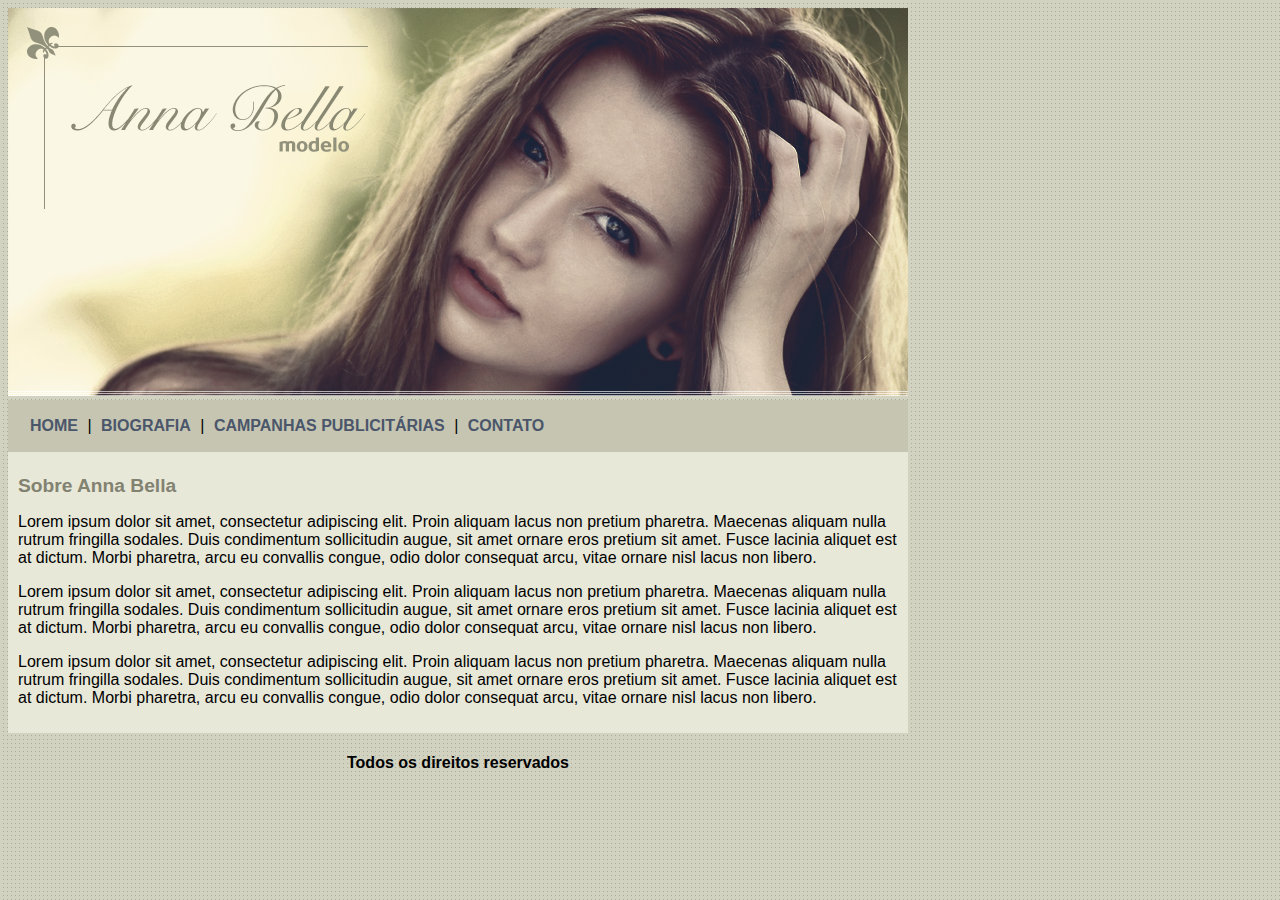
<file: index.html>
<!DOCTYPE html>

	<html>

	<head>
	
		<title>Anna Bella - Oficial</title>
		<meta charset="utf-8">
		<link rel="stylesheet" type="text/css" href="estilos.css">
	
	</head>
	
	<body>

		<div id="principal">
			
			<img src="imagens/capa.png">

			<div id="menu">
				<a href="">HOME</a> |
				<a href="Biografia.html">BIOGRAFIA</a> |
				<a href="campanhas_publicitarias.html">CAMPANHAS PUBLICITÁRIAS</a> |
				<a href="contato.html">CONTATO</a>
			</div>

			<div id="conteudo">

				<h1>Sobre Anna Bella</h1>

				<p>
					Lorem ipsum dolor sit amet, consectetur adipiscing elit. Proin aliquam lacus non pretium pharetra. Maecenas aliquam nulla rutrum fringilla sodales. Duis condimentum sollicitudin augue, sit amet ornare eros pretium sit amet. Fusce lacinia aliquet est at dictum. Morbi pharetra, arcu eu convallis congue, odio dolor consequat arcu, vitae ornare nisl lacus non libero.
				</p>
				
				<p>
					Lorem ipsum dolor sit amet, consectetur adipiscing elit. Proin aliquam lacus non pretium pharetra. Maecenas aliquam nulla rutrum fringilla sodales. Duis condimentum sollicitudin augue, sit amet ornare eros pretium sit amet. Fusce lacinia aliquet est at dictum. Morbi pharetra, arcu eu convallis congue, odio dolor consequat arcu, vitae ornare nisl lacus non libero.
				</p>

				<p>
					Lorem ipsum dolor sit amet, consectetur adipiscing elit. Proin aliquam lacus non pretium pharetra. Maecenas aliquam nulla rutrum fringilla sodales. Duis condimentum sollicitudin augue, sit amet ornare eros pretium sit amet. Fusce lacinia aliquet est at dictum. Morbi pharetra, arcu eu convallis congue, odio dolor consequat arcu, vitae ornare nisl lacus non libero.
				</p>

			</div>

			<div id="rodape">
				<h4>Todos os direitos reservados</h4>
			</div>

		</div>
	
	</body>
	
	</html>
</file>
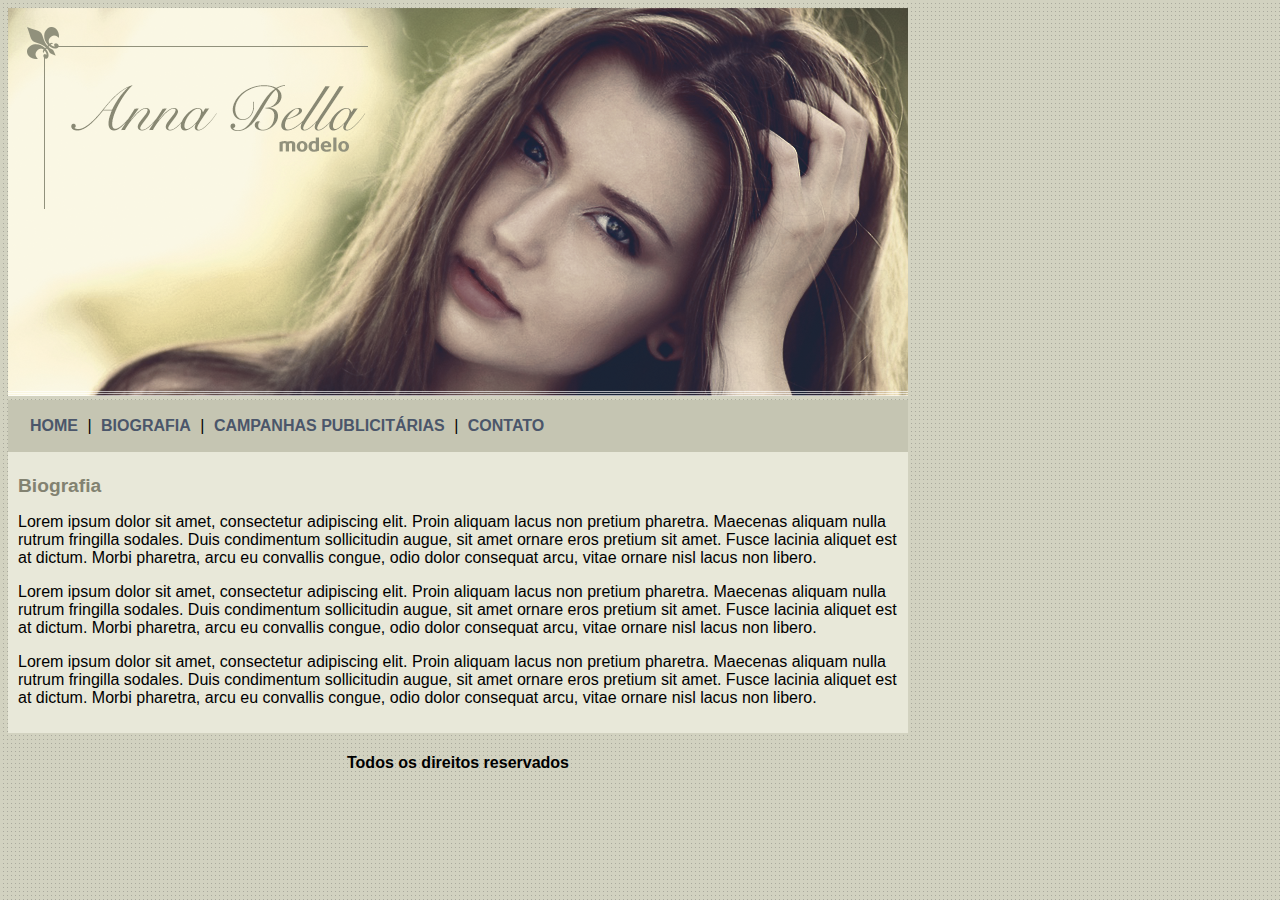
<file: Biografia.html>
<!DOCTYPE html>
	
	<html>
	
	<head>
		
		<title>Anna Bella - Biografia</title>
		<meta charset="utf-8">
		<link rel="stylesheet" type="text/css" href="estilos.css">
	
	</head>
	
	<body>

		<div id="principal">
			
			<img src="imagens/capa.png">

			<div id="menu">
				<a href="index.html">HOME</a> |
				<a href="">BIOGRAFIA</a> |
				<a href="campanhas_publicitarias.html">CAMPANHAS PUBLICITÁRIAS</a> |
				<a href="contato.html">CONTATO</a>
			</div>

			<div id="conteudo">
				
				<h1>Biografia</h1>

				<p>
					Lorem ipsum dolor sit amet, consectetur adipiscing elit. Proin aliquam lacus non pretium pharetra. Maecenas aliquam nulla rutrum fringilla sodales. Duis condimentum sollicitudin augue, sit amet ornare eros pretium sit amet. Fusce lacinia aliquet est at dictum. Morbi pharetra, arcu eu convallis congue, odio dolor consequat arcu, vitae ornare nisl lacus non libero.
				</p>

				<p>
					Lorem ipsum dolor sit amet, consectetur adipiscing elit. Proin aliquam lacus non pretium pharetra. Maecenas aliquam nulla rutrum fringilla sodales. Duis condimentum sollicitudin augue, sit amet ornare eros pretium sit amet. Fusce lacinia aliquet est at dictum. Morbi pharetra, arcu eu convallis congue, odio dolor consequat arcu, vitae ornare nisl lacus non libero.
				</p>

				<p>
					Lorem ipsum dolor sit amet, consectetur adipiscing elit. Proin aliquam lacus non pretium pharetra. Maecenas aliquam nulla rutrum fringilla sodales. Duis condimentum sollicitudin augue, sit amet ornare eros pretium sit amet. Fusce lacinia aliquet est at dictum. Morbi pharetra, arcu eu convallis congue, odio dolor consequat arcu, vitae ornare nisl lacus non libero.
				</p>

			</div>

			<div id="rodape">

				<h4>Todos os direitos reservados</h4>
				
			</div>

		</div>

	</body>
	
	</html>
</file>
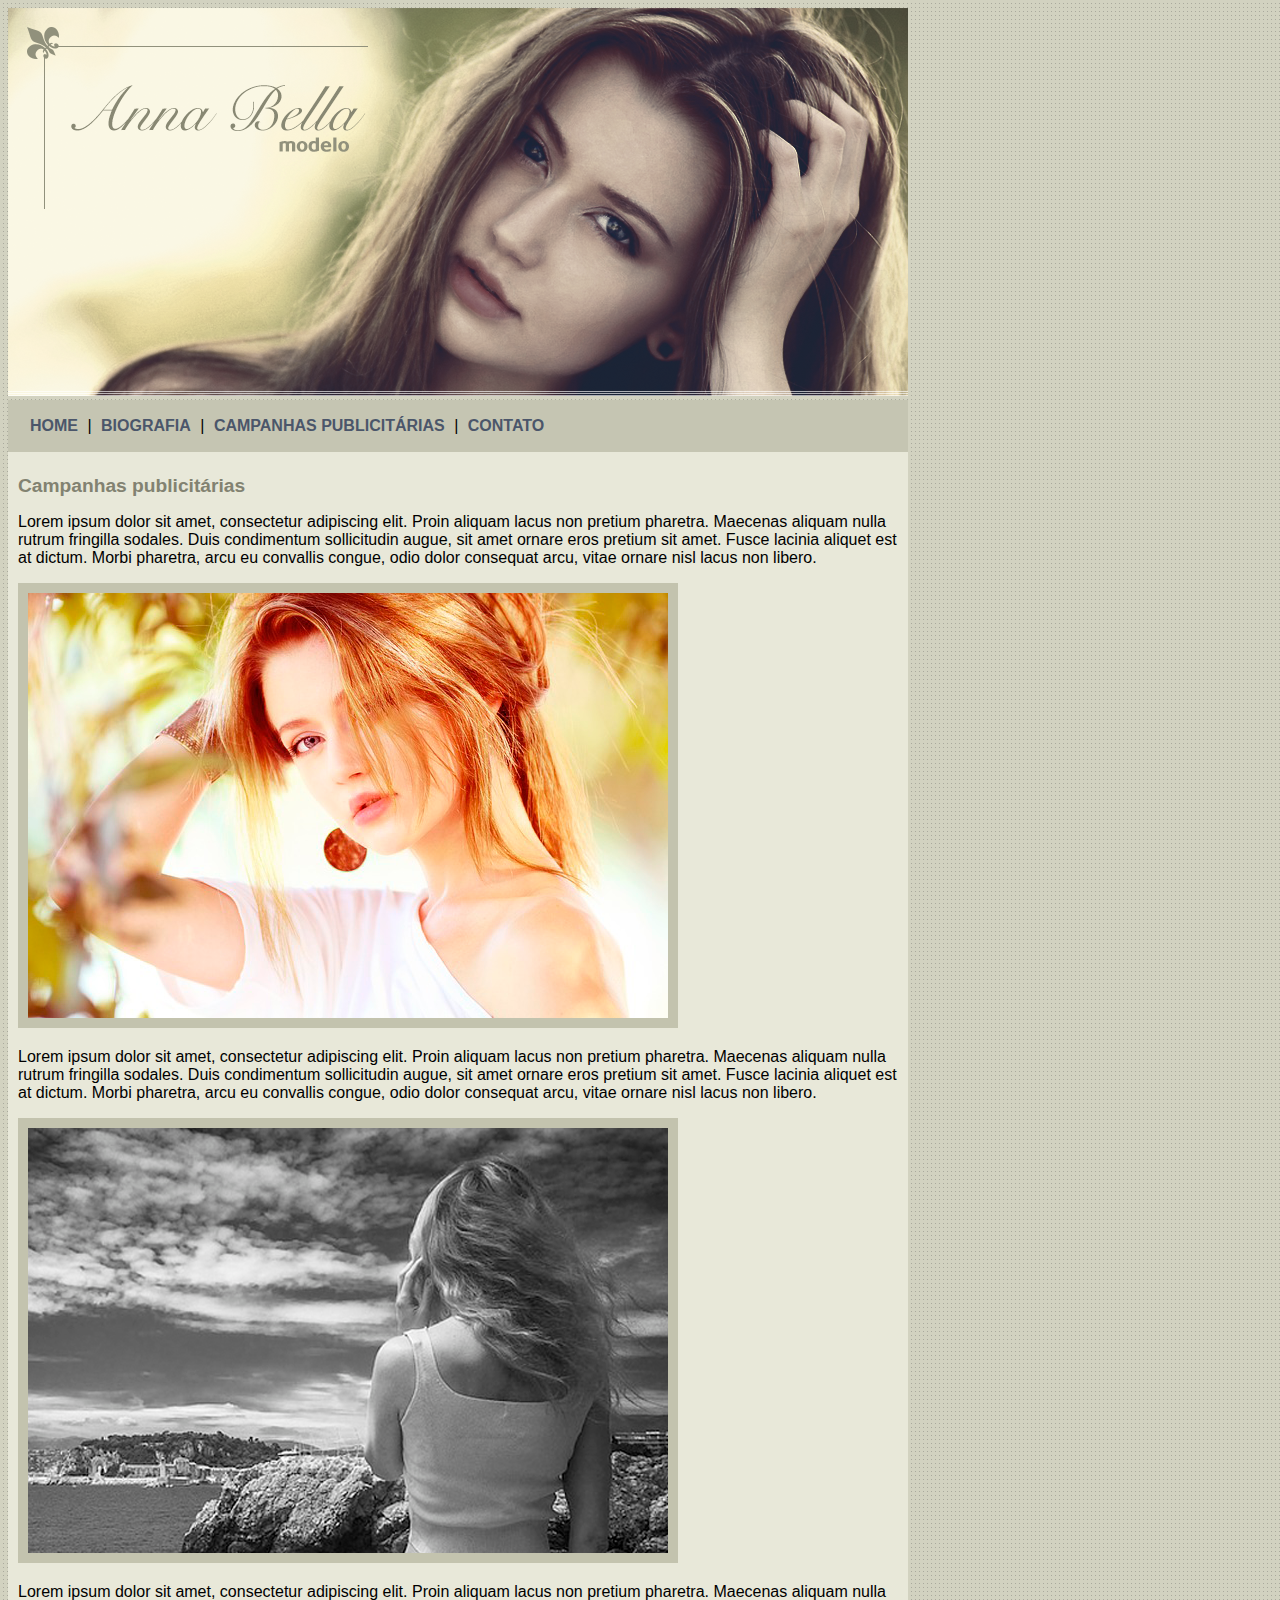
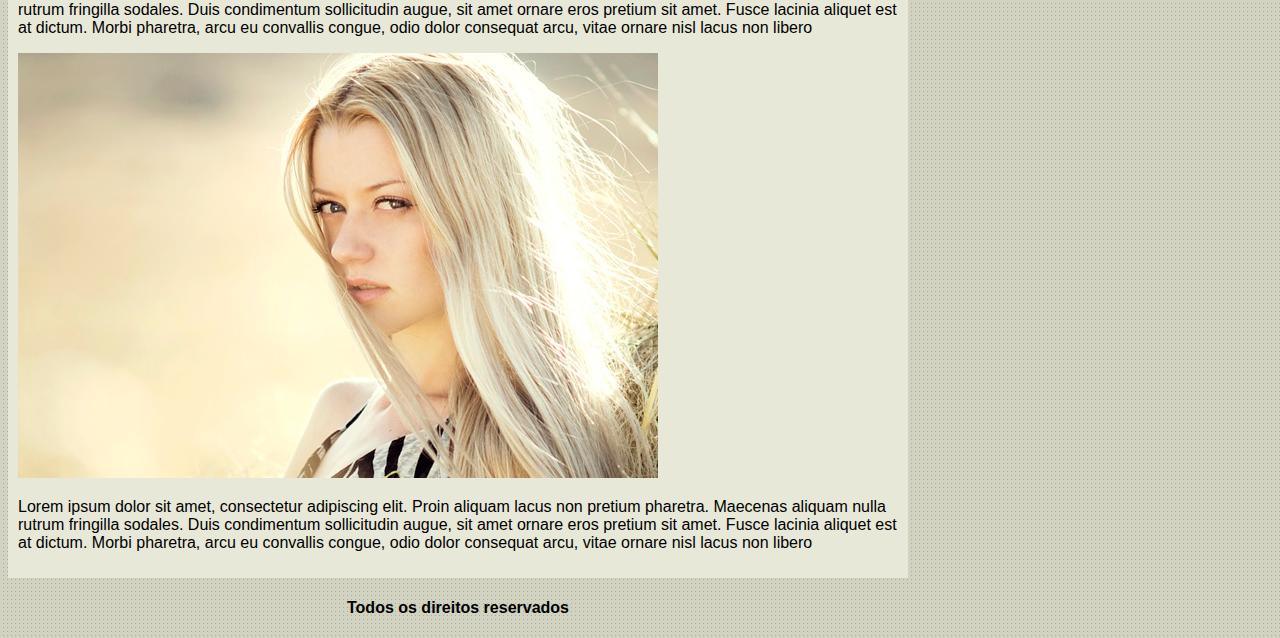
<file: campanhas_publicitarias.html>
<!DOCTYPE html>
	
	<html>
	
	<head>
		
		<title>Anna Bella - Campanhas publicitárias</title>
		<meta charset="utf-8">
		<link rel="stylesheet" type="text/css" href="estilos.css">
	
	</head>
	
	<body>

		<div id="principal">

			<img src="imagens/capa.png">

			<div id="menu">
				
				<a href="index.html">HOME</a> |
				<a href="Biografia.html">BIOGRAFIA</a> |
				<a href="">CAMPANHAS PUBLICITÁRIAS</a> |
				<a href="contato.html">CONTATO</a>

			</div>

			<div id="conteudo">

				<h1>Campanhas publicitárias</h1>

				<p>
					Lorem ipsum dolor sit amet, consectetur adipiscing elit. Proin aliquam lacus non pretium pharetra. Maecenas aliquam nulla rutrum fringilla sodales. Duis condimentum sollicitudin augue, sit amet ornare eros pretium sit amet. Fusce lacinia aliquet est at dictum. Morbi pharetra, arcu eu convallis congue, odio dolor consequat arcu, vitae ornare nisl lacus non libero.
				</p>

				<img class="fotos" src="imagens/foto3.png">

				<p>
					Lorem ipsum dolor sit amet, consectetur adipiscing elit. Proin aliquam lacus non pretium pharetra. Maecenas aliquam nulla rutrum fringilla sodales. Duis condimentum sollicitudin augue, sit amet ornare eros pretium sit amet. Fusce lacinia aliquet est at dictum. Morbi pharetra, arcu eu convallis congue, odio dolor consequat arcu, vitae ornare nisl lacus non libero.
				</p>

				<img class="fotos" src="imagens/foto1.png">

				<p>
					Lorem ipsum dolor sit amet, consectetur adipiscing elit. Proin aliquam lacus non pretium pharetra. Maecenas aliquam nulla rutrum fringilla sodales. Duis condimentum sollicitudin augue, sit amet ornare eros pretium sit amet. Fusce lacinia aliquet est at dictum. Morbi pharetra, arcu eu convallis congue, odio dolor consequat arcu, vitae ornare nisl lacus non libero
				</p>

				<img class="fotoss" src="imagens/foto2.png">

				<p>
					Lorem ipsum dolor sit amet, consectetur adipiscing elit. Proin aliquam lacus non pretium pharetra. Maecenas aliquam nulla rutrum fringilla sodales. Duis condimentum sollicitudin augue, sit amet ornare eros pretium sit amet. Fusce lacinia aliquet est at dictum. Morbi pharetra, arcu eu convallis congue, odio dolor consequat arcu, vitae ornare nisl lacus non libero
				</p>
				
			</div>

			<div id="rodape">
				
				<h4>Todos os direitos reservados</h4>

			</div>
			
		</div>
	
	</body>
	
	</html>
</file>
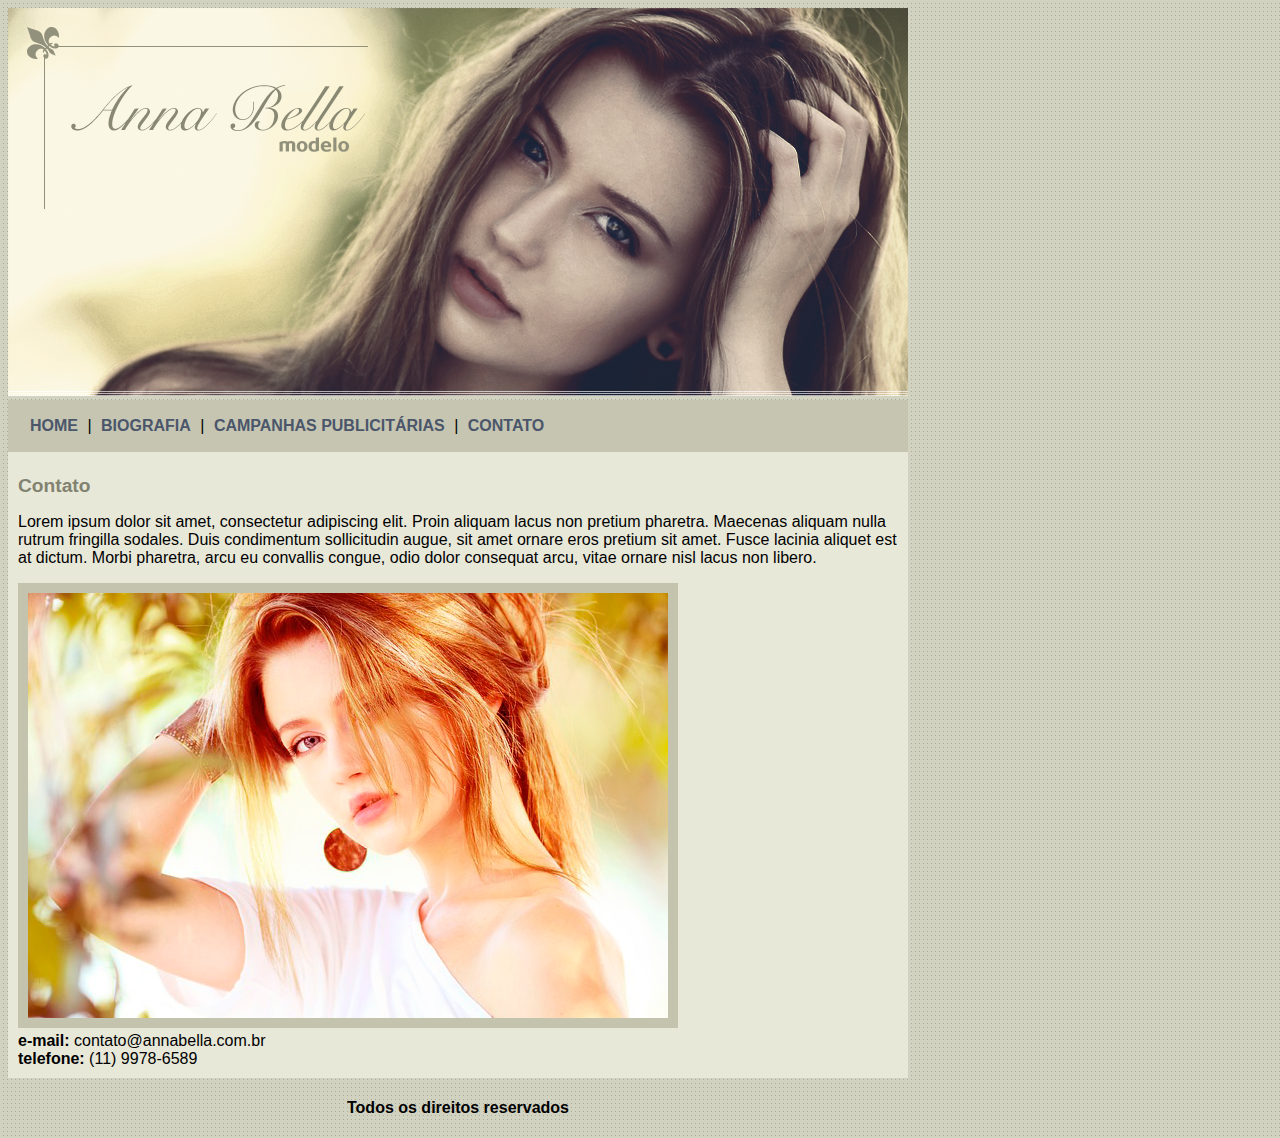
<file: contato.html>
<!DOCTYPE html>
	
	<html>
	
	<head>
		
		<title>Anna Bella - Contato</title>
		<meta charset="utf-8">
		<link rel="stylesheet" type="text/css" href="estilos.css">
	
	</head>
	
	<body>

		<div id="principal">

			<img src="imagens/capa.png">

			<div id="menu">
				
				<a href="index.html">HOME</a> |
				<a href="Biografia.html">BIOGRAFIA</a> |
				<a href="campanhas_publicitarias.html">CAMPANHAS PUBLICITÁRIAS</a> |
				<a href="">CONTATO</a>

			</div>

			<div id="conteudo">
				
				<h1>Contato</h1>

				<p>
					Lorem ipsum dolor sit amet, consectetur adipiscing elit. Proin aliquam lacus non pretium pharetra. Maecenas aliquam nulla rutrum fringilla sodales. Duis condimentum sollicitudin augue, sit amet ornare eros pretium sit amet. Fusce lacinia aliquet est at dictum. Morbi pharetra, arcu eu convallis congue, odio dolor consequat arcu, vitae ornare nisl lacus non libero.
				</p>

				<img class="fotos" src="imagens/foto3.png"> <br>

				<span>e-mail:</span> contato@annabella.com.br <br>
				<span>telefone:</span> (11) 9978-6589 <br>

			</div>

			<div id="rodape">
				
				<h4>Todos os direitos reservados</h4>

			</div>
			
		</div>
	
	</body>
	
	</html>
</file>
<file: estilos.css>
/*
**** Fomatações gerais ****
*/

body {
	background: #d2d2c1 url('imagens/fundo.png');
	font: 1em Arial, Helvetica, sans-serif;
}

h1 {
	color: #828271;
	font-size: 1.2em;
}

span {
	font-weight: bold;
}

/*
**** Layout ****
*/

#principal {
	width: 900px;
}

#menu {
	background: #C5C5B2;
	padding: 17px;
}

#conteudo {
	background: #E8E8D9;
	padding: 10px;
}

#rodape {
	text-align: center;x
}

.fotos {
	border: 10px solid #C3C3AE;
}

/*
**** Formatações de links ****
*/

a {
	text-decoration: none;
	color: #4B566A;
	font-weight: bold;
	padding: 5px;
}
</file>
